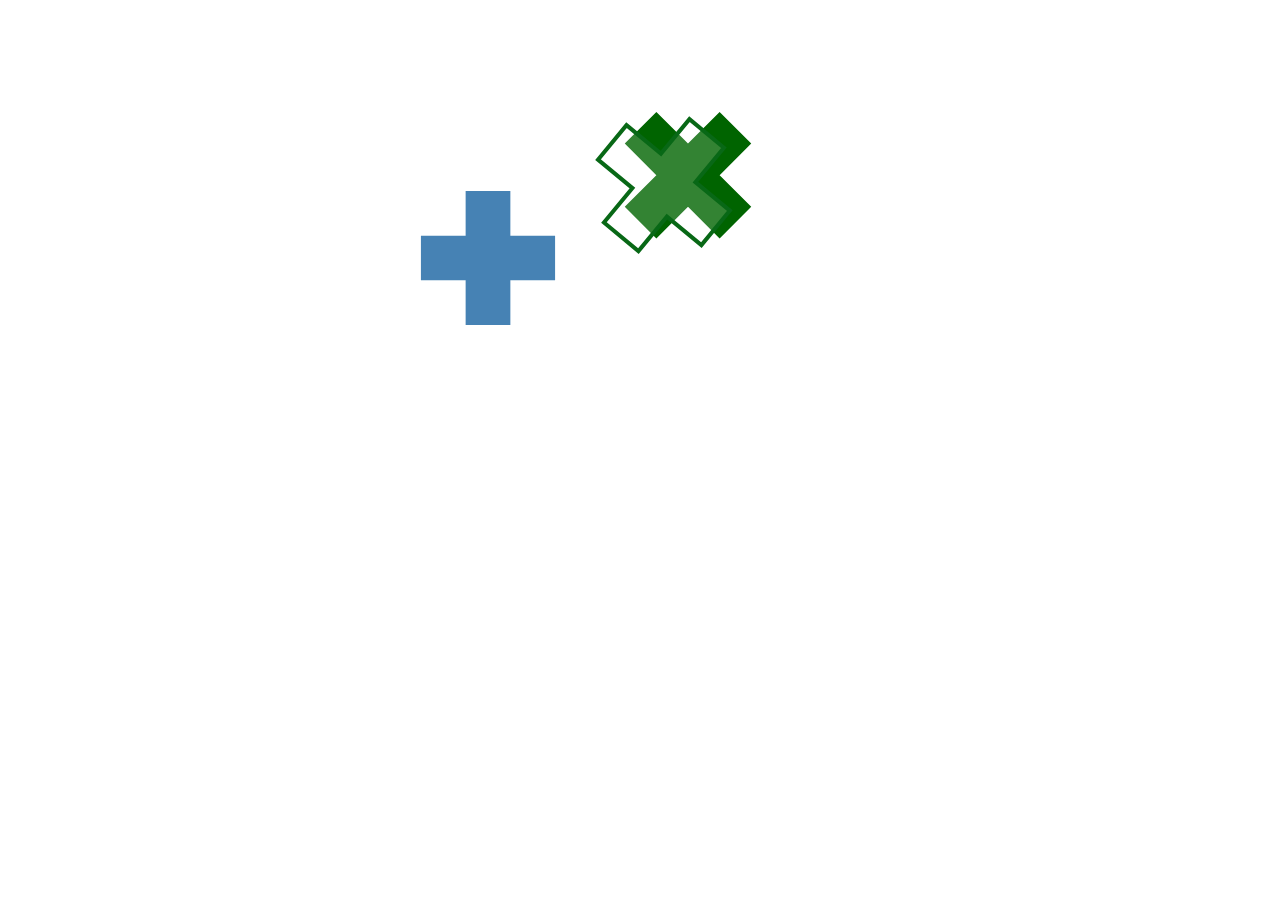
<file: d3/mbostock-d3-a30a79a/test/math/transform-rotate-origin-test.html>
<!DOCTYPE html>
<meta charset="utf-8">
<body>
<script src="../../d3.js"></script>
<script>

var width = 960,
    height = 500;

var cross = d3.svg.symbol()
    .type("cross")
    .size(10000);

var svg = d3.select("body").append("svg")
    .attr("width", width)
    .attr("height", height)
  .append("g")
    .attr("transform", "translate(" + (width / 2) + "," + (height / 2) + ")");

svg.append("path")
    .style("fill", "steelblue")
    .attr("d", cross);

svg.append("path")
    .style("fill", "darkgreen")
    .attr("d", cross)
    .attr("transform", "rotate(45 200,200)");

svg.append("path")
    .style("fill", "white")
    .style("fill-opacity", .2)
    .style("stroke", "steelblue")
    .style("stroke-width", "4px")
    .attr("d", cross)
  .transition()
    .duration(1000)
    .style("stroke", "darkgreen")
    .attr("transform", "rotate(45 200,200)");

</script>
</file>
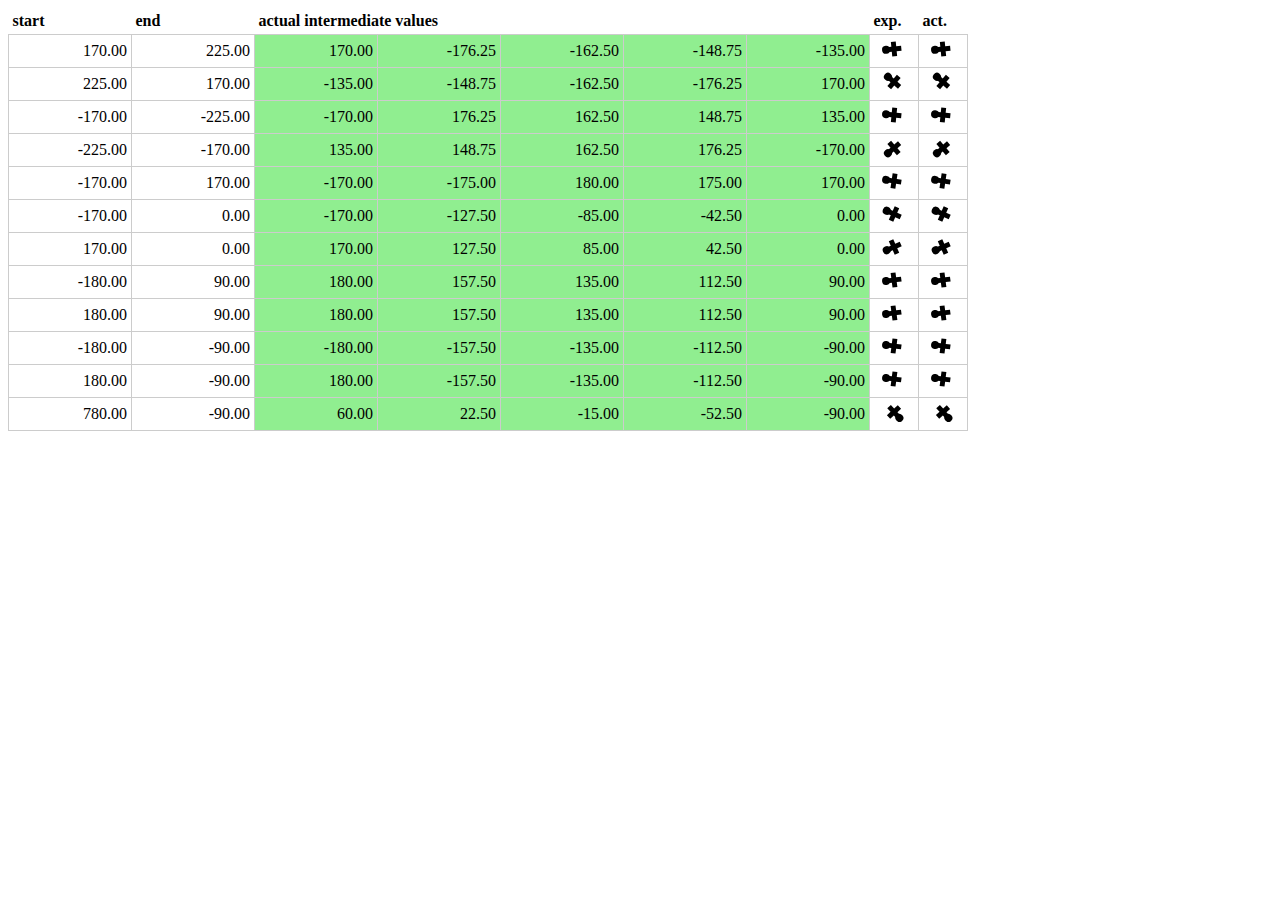
<file: d3/mbostock-d3-a30a79a/test/math/transform-rotate-test.html>
<!DOCTYPE html>
<meta charset="utf-8">
<style>

table {
  width: 960px;
  border-spacing: 0;
  border-collapse: collapse;
}

th, td {
  padding: 4px;
}

th {
  text-align: left;
}

td {
  border: solid 1px #ccc;
  text-align: right;
}

td.fail {
  background: lightcoral;
}

td.success {
  background: lightgreen;
}

</style>
<table>
  <thead>
    <th>start</th>
    <th>end</th>
    <th colspan=5>actual intermediate values</th>
    <th>exp.</th>
    <th>act.</th>
  </thead>
  <tbody>
  </tbody>
</table>
<script src="../../d3.js"></script>
<script>

var format = d3.format(",.2f");

var tests = [
  {start:  170, end:  225, expected: [ 170.00, -176.25, -162.50, -148.75, -135.00]},
  {start:  225, end:  170, expected: [-135.00, -148.75, -162.50, -176.25,  170.00]},
  {start: -170, end: -225, expected: [-170.00,  176.25,  162.50,  148.75,  135.00]},
  {start: -225, end: -170, expected: [ 135.00,  148.75,  162.50,  176.25, -170.00]},
  {start: -170, end:  170, expected: [-170.00, -175.00,  180.00,  175.00,  170.00]},
  {start: -170, end:    0, expected: [-170.00, -127.50,  -85.00,  -42.50,    0.00]},
  {start:  170, end:    0, expected: [ 170.00,  127.50,   85.00,   42.50,    0.00]},
  {start: -180, end:   90, expected: [ 180.00,  157.50,  135.00,  112.50,   90.00]},
  {start:  180, end:   90, expected: [ 180.00,  157.50,  135.00,  112.50,   90.00]},
  {start: -180, end:  -90, expected: [-180.00, -157.50, -135.00, -112.50,  -90.00]},
  {start:  180, end:  -90, expected: [ 180.00, -157.50, -135.00, -112.50,  -90.00]},
  {start:  780, end:  -90, expected: [  60.00,  22.50,  -15.00,   -52.50,  -90.00]}
];

var tr = d3.select("tbody").selectAll("tr")
    .data(tests)
  .enter().append("tr");

tr.append("td")
    .text(function(d) { return format(d.start); });

tr.append("td")
    .text(function(d) { return format(d.end); });

tr.selectAll(".actual")
    .data(function(d) {
      var interpolate = d3.interpolateTransform("rotate(" + d.start + ")", "rotate(" + d.end + ")");
      return d.expected.map(function(expected, i) {
        return {
          expected: expected,
          actual: d3.transform(interpolate(i / 4)).rotate
        };
      });
    })
  .enter().append("td")
    .text(function(d, i) { return format(d.actual); })
    .attr("class", function(d) { return Math.abs(d.actual - d.expected) < .01 ? "success" : "fail"; });

var ga = tr.append("td").attr("width", 40).append("svg")
    .attr("width", 40)
    .attr("height", 20)
  .append("g")
    .attr("transform", "translate(20,10)")
  .append("g")
    .each(animateExpected);

ga.append("path")
    .attr("d", d3.svg.symbol().type("cross").size(120));

ga.append("circle")
    .attr("cx", 8)
    .attr("r", 4);

var gb = tr.append("td").attr("width", 40).append("svg")
    .attr("width", 40)
    .attr("height", 20)
  .append("g")
    .attr("transform", "translate(20,10)")
  .append("g")
    .each(animateActual);

gb.append("path")
    .attr("d", d3.svg.symbol().type("cross").size(120));

gb.append("circle")
    .attr("cx", 8)
    .attr("r", 4);

function animateExpected(d) {
  d3.select(this).transition()
      .duration(2500)
      .attrTween("transform", function(d) {
        var a = d.start % 360, b = d.end % 360;
        if (a - b > 180) b += 360; else if (b - a > 180) a += 360; // shortest path
        return d3.interpolateString("rotate(" + a + ")", "rotate(" + b + ")");
      })
      .each("end", animateExpected);
}

function animateActual(d) {
  d3.select(this)
      .attr("transform", "rotate(" + d.start + ")")
    .transition()
      .duration(2500)
      .attr("transform", "rotate(" + d.end + ")")
      .each("end", animateActual);
}

</script>
</file>
